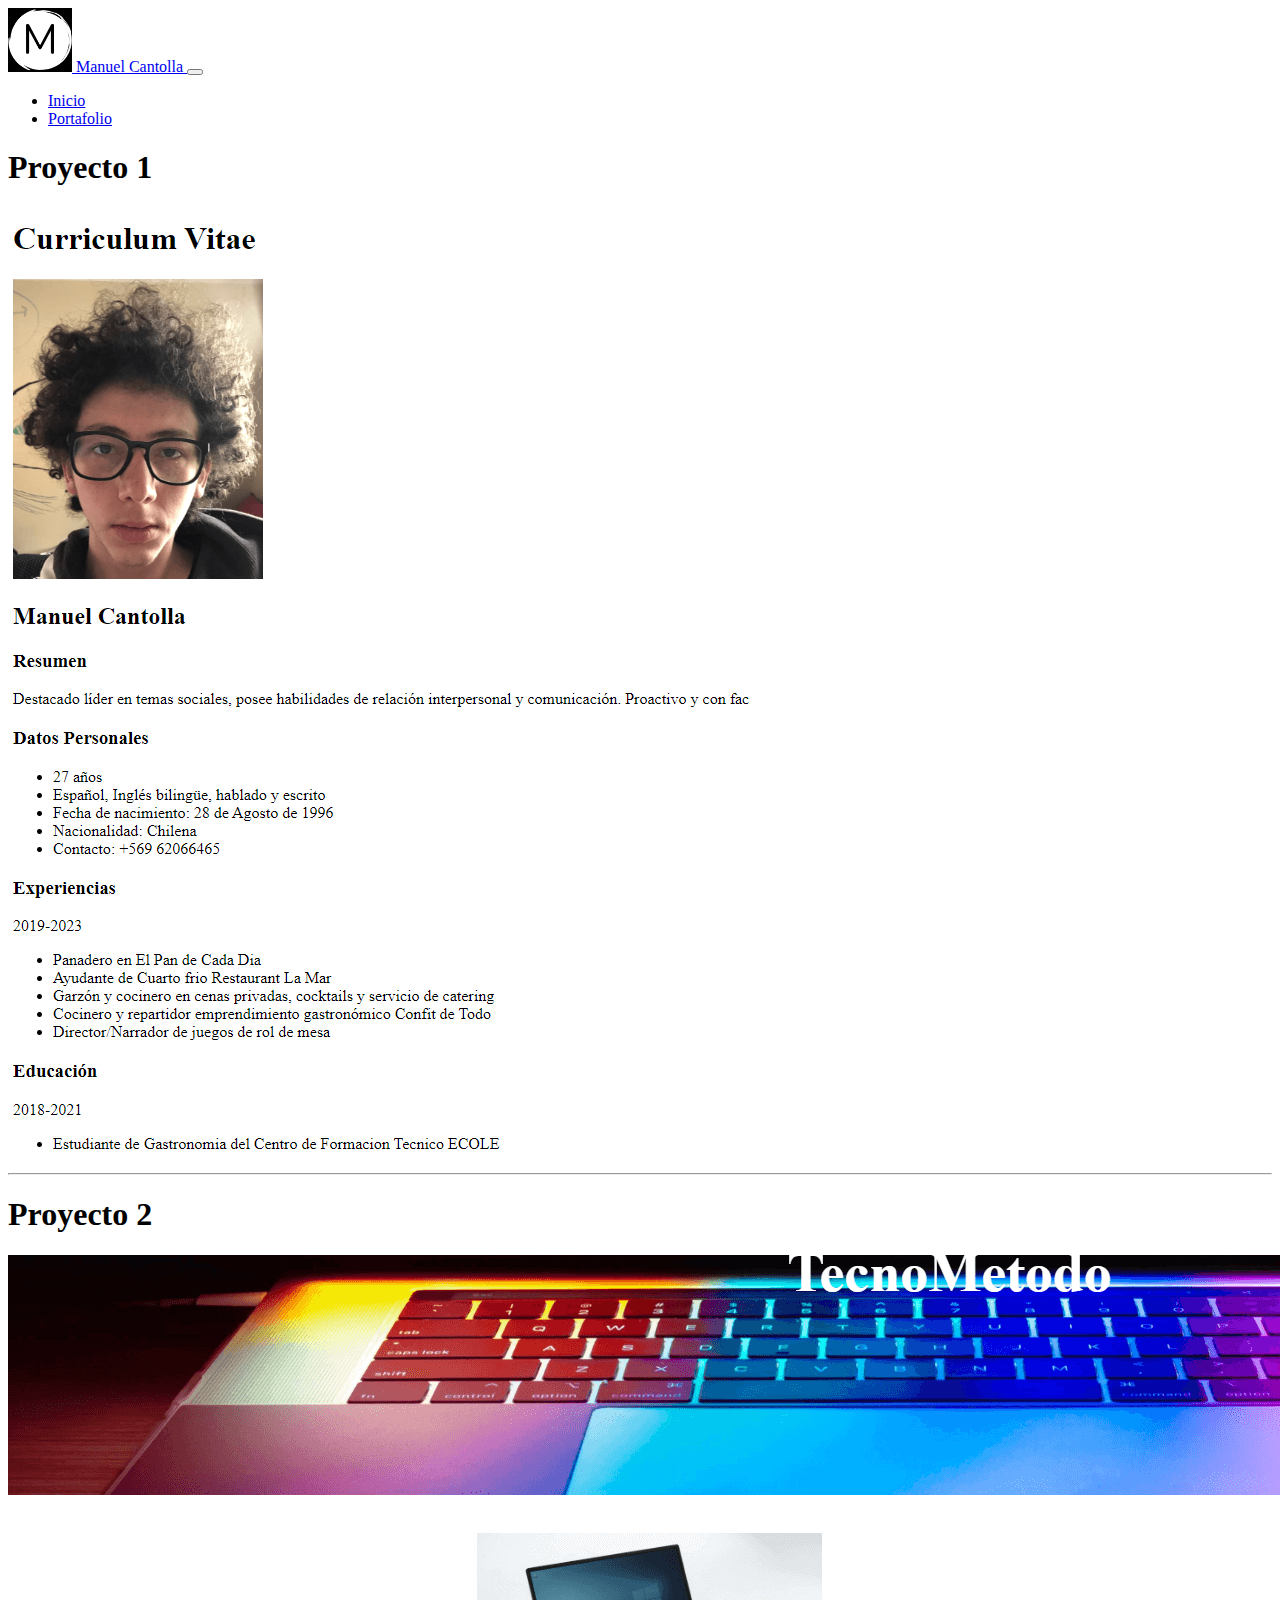
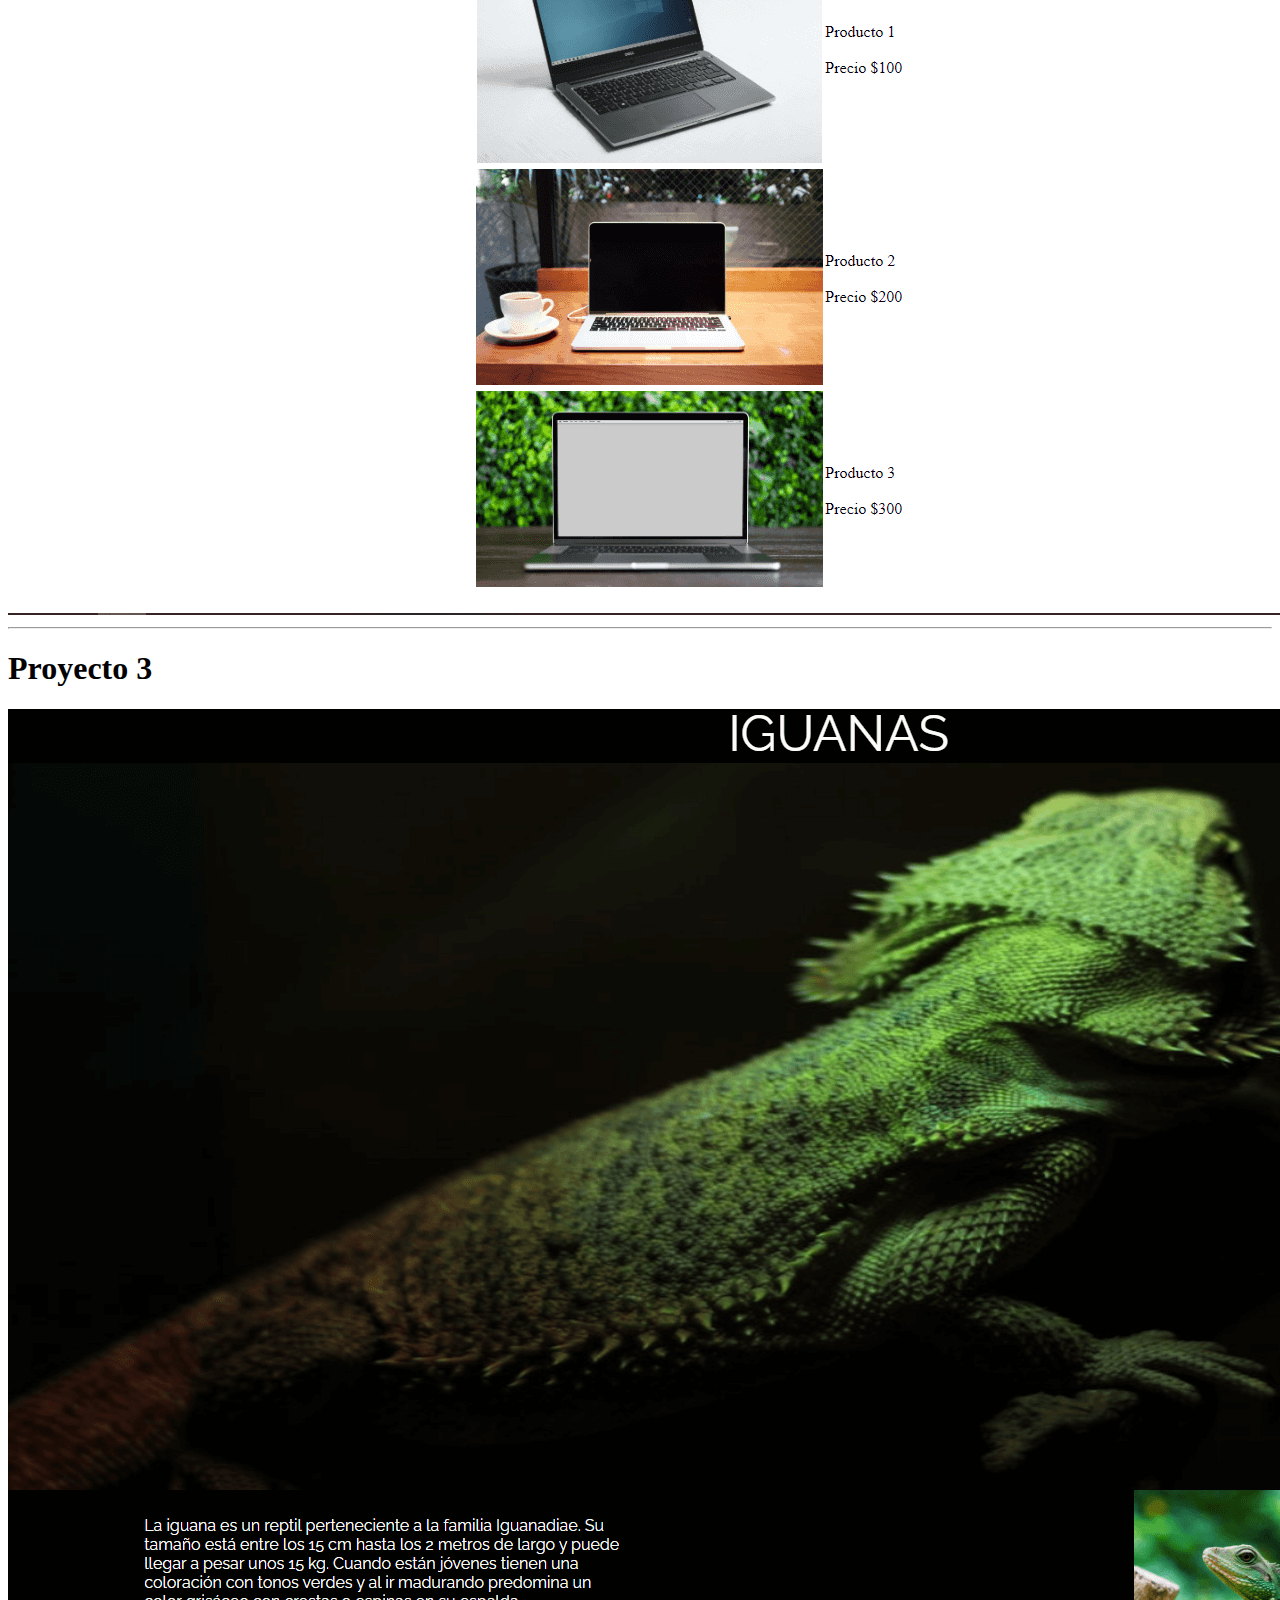
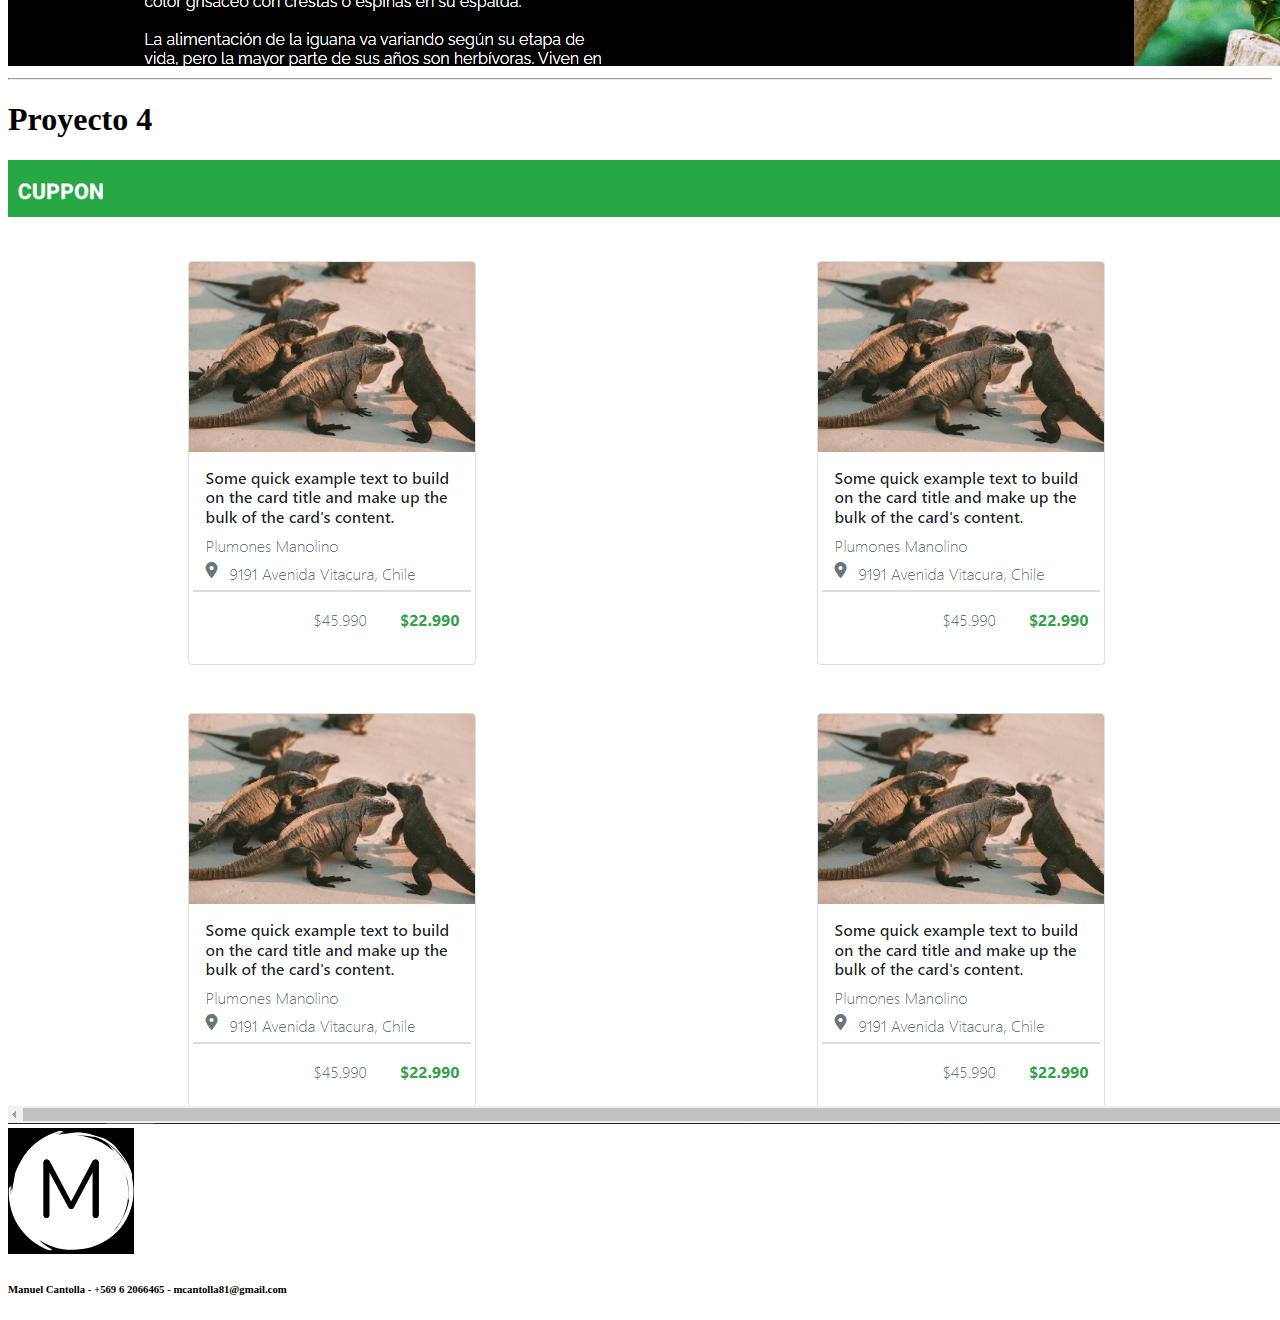
<file: portafolio.html>
<!DOCTYPE html>
<html lang="es">
<head>
    <meta charset="UTF-8">
    <meta name="viewport" content="width=device-width, initial-scale=1.0">
    <title>Portafolio</title>
    <link href="https://cdn.jsdelivr.net/npm/bootstrap@5.3.2/dist/css/bootstrap.min.css" rel="stylesheet" integrity="sha384-T3c6CoIi6uLrA9TneNEoa7RxnatzjcDSCmG1MXxSR1GAsXEV/Dwwykc2MPK8M2HN" crossorigin="anonymous">
</head>
<body class="bg-black">
  <nav class="navbar navbar-expand-lg">
    <div class="container-fluid">
      <a class="navbar-brand text-white" href="./index.html">
        <img src="./assets/img/logo-m.png" width="64" height="64"> Manuel Cantolla
      </a>
      <button class="navbar-toggler" type="button" data-bs-toggle="collapse" data-bs-target="#navbarSupportedContent" aria-controls="navbarSupportedContent" aria-expanded="false" aria-label="Toggle navigation">
        <span class="menu-nav navbar-toggler-icon"></span>
      </button>
      <div class="collapse navbar-collapse" id="navbarSupportedContent">
        <ul class="navbar-nav me-auto mb-2 mb-lg-0">
          <li class="nav-item">
            <a class="nav-link active text-secondary" aria-current="page" href="./index.html">Inicio</a>
          </li>
          <li class="nav-item">
            <a class="nav-link text-secondary" href="./portafolio.html">Portafolio</a>
          </li>
        </ul>
      </div>
    </div>
  </nav>
  <main class="container-fluid row">
    <section class="col-6 text-white">
      <h1>
        Proyecto 1
      </h1>
    </section>
    <section class="col-6 pb-3">
      <img src="./assets/img/cv.png" alt="Foto CV" class="img-fluid">
    </section>
    <hr class="bg-secondary border-2 border-top border-secondary">
    <section class="col-6 text-white">
      <h1>
        Proyecto 2
      </h1>
    </section>
    <section class="col-6 pb-3">
      <img src="./assets/img/landing-page.png" alt="Foto Landing page" class="img-fluid">
    </section>
    <hr class="bg-secondary border-2 border-top border-secondary">    
    <section class="col-6 text-white">
      <h1>
        Proyecto 3
      </h1>
    </section>
    <section class="col-6 pb-3">
      <img src="./assets/img/iguana-page.png" alt="Foto Iguana page" class="img-fluid">
    </section>
    <hr class="bg-secondary border-2 border-top border-secondary">    
    <section class="col-6 text-white">
      <h1>
        Proyecto 4
      </h1>
    </section>
    <section class="col-6 pb-3">
      <img src="./assets/img/cuppon.png" alt="Foto Cuppon" class="img-fluid">
    </section>        
  </main>
  <footer class="container-fluid text-center my-2">
    <img src="./assets/img/logo-m.png" style="max-width: 10%;">
    <h6 class="text-secondary mt-3">Manuel Cantolla - +569 6 2066465 - mcantolla81@gmail.com</h6>
  </footer>
  <script src="https://cdn.jsdelivr.net/npm/bootstrap@5.3.2/dist/js/bootstrap.bundle.min.js" integrity="sha384-C6RzsynM9kWDrMNeT87bh95OGNyZPhcTNXj1NW7RuBCsyN/o0jlpcV8Qyq46cDfL" crossorigin="anonymous"></script>
</body>
</html>
</file>
